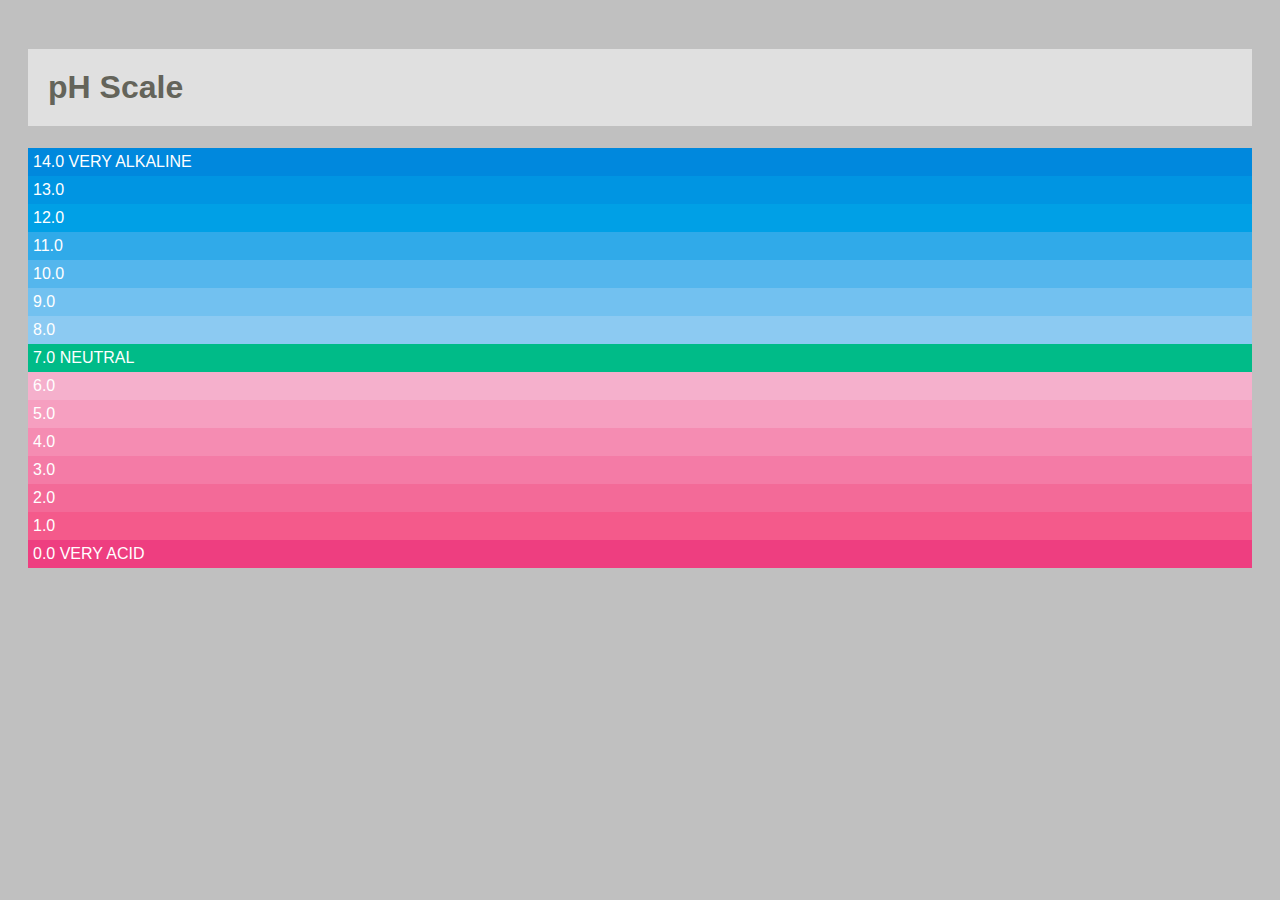
<file: LearnCSS3/index.html>
<!DOCTYPE html>
<html lang="en">

<head>
    <meta charset="UTF-8">
    <meta name="viewport" content="width=device-width, initial-scale=1.0">
    <title>Document</title>
    <link href="style.css" type="text/css" rel="stylesheet" />
 
</head>

<body>
    <body>
        <h1>pH Scale</h1>
        <p class="fourteen">14.0 VERY ALKALINE</p>
        <p class="thirteen">13.0</p>
        <p class="twelve">12.0</p>
        <p class="eleven">11.0</p>
        <p class="ten">10.0</p>
        <p class="nine">9.0</p>
        <p class="eight">8.0</p>
        <p class="seven">7.0 NEUTRAL</p>
        <p class="six">6.0</p>
        <p class="five">5.0</p>
        <p class="four">4.0</p>
        <p class="three">3.0</p>
        <p class="two">2.0</p>
        <p class="one">1.0</p>
        <p class="zero">0.0 VERY ACID</p>
        </body>
        </html>
</body>

</html>
</file>
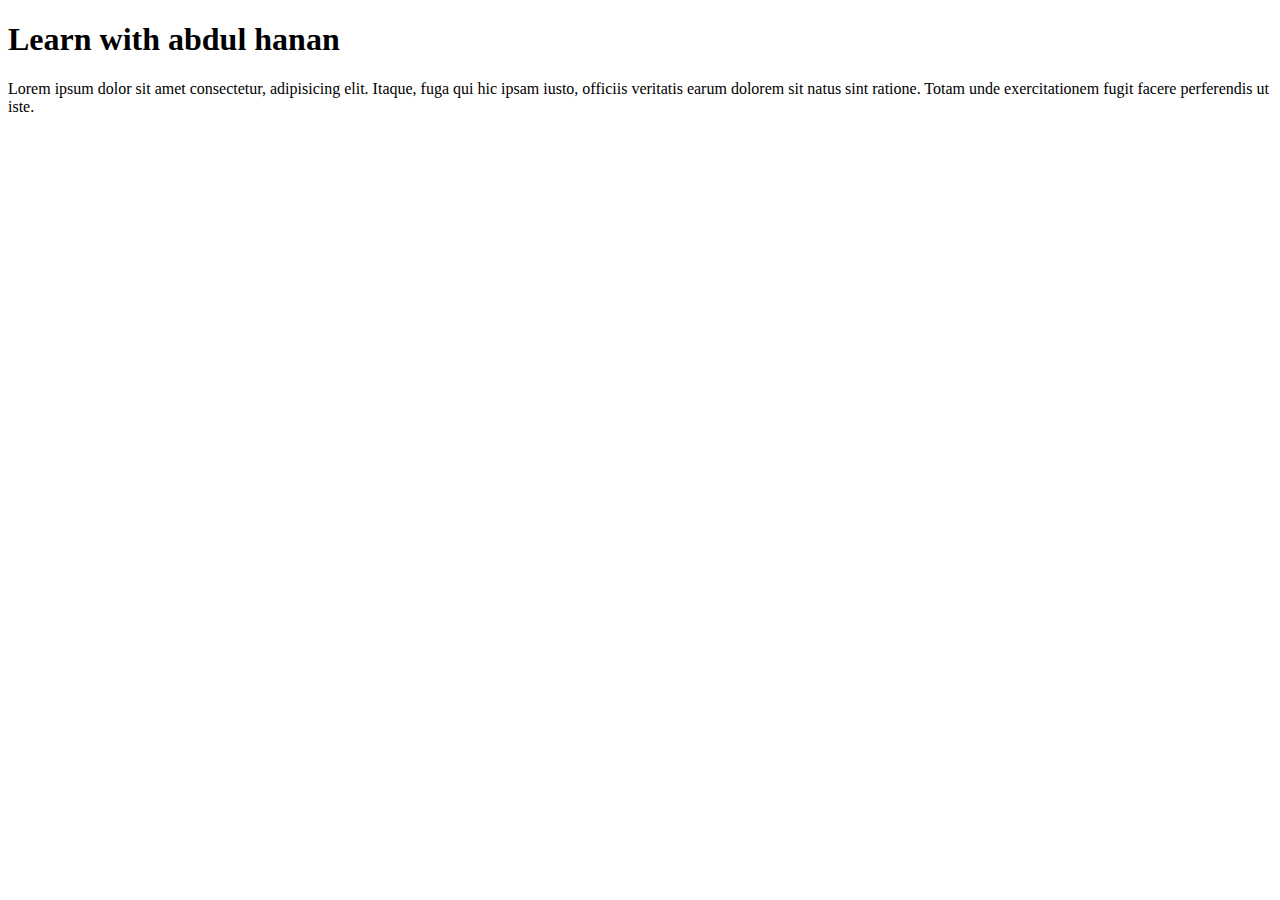
<file: LearnJavascript/index.html>
<!DOCTYPE html>
<html lang="en">

<head>
    <meta charset="UTF-8">
    <meta http-equiv="X-UA-Compatible" content="IE=edge">
    <meta name="viewport" content="width=device-width, initial-scale=1.0">
    <title>Document</title>
    <!-- <script language="javascript" type="text/javascript">
    // Single line comment
    //this is heading tag

    //Double line comment
   /* kjdsf
      document.write("<h1>hello usama!</h1>");
        var a=10;
        console.log(A)
    asdfdsfasd
    asdfsda*/
        document.write("<h1>hello usama!</h1>");
        var a=10;
        console.log(A)
    </script> -->

    <!-- //javascript -->
    <!-- <script src="./script.js" type="text/javascript"></script> -->
    <script src="./loops.js" type="text/javascript"></script>
    <noscript>

        document.write("javascript is not supported")
    </noscript>
</head>

<body>
    <h1>Learn with abdul hanan </h1>
    <p>Lorem ipsum dolor sit amet consectetur, adipisicing elit. Itaque, fuga qui hic ipsam iusto, officiis veritatis
        earum dolorem sit natus sint ratione. Totam unde exercitationem fugit facere perferendis ut iste.</p>
</body>

</html>
</file>
<file: LearnCSS3/style.css>
p.ten {
    background-color: rgb(84, 182, 237);
}

p.eleven {
    background-color: rgb(48, 170, 233);
}

p.twelve {
    background-color: rgb(0, 160, 230);
}

p.thirteen {
    background-color: rgb(0, 149, 226);
}

p.fourteen {
    background-color: rgb(0, 136, 221);
}

body {
    background-color: silver;
    color: white;
    padding: 20px;
    font-family: Arial, Verdana, sans-serif;
}

h1 {
    background-color: #ffffff;
    background-color: hsla(0, 0%, 100%, 0.5);
    color: #64645A;
    padding: inherit;
}

p {
    padding: 5px;
    margin: 0px;
}

p.zero {
    background-color: rgb(238, 62, 128);
}

p.one {
    background-color: rgb(244, 90, 139);
}

p.two {
    background-color: rgb(243, 106, 152);
}

p.three {
    background-color: rgb(244, 123, 166);
}

p.four {
    background-color: rgb(245, 140, 178);
}

p.five {
    background-color: rgb(246, 159, 192);
}

p.six {
    background-color: rgb(245, 176, 204);
}

p.seven {
    background-color: rgb(0, 187, 136);
}

p.eight {
    background-color: rgb(140, 202, 242);
}

p.nine {
    background-color: rgb(114, 193, 240);
}
</file>
